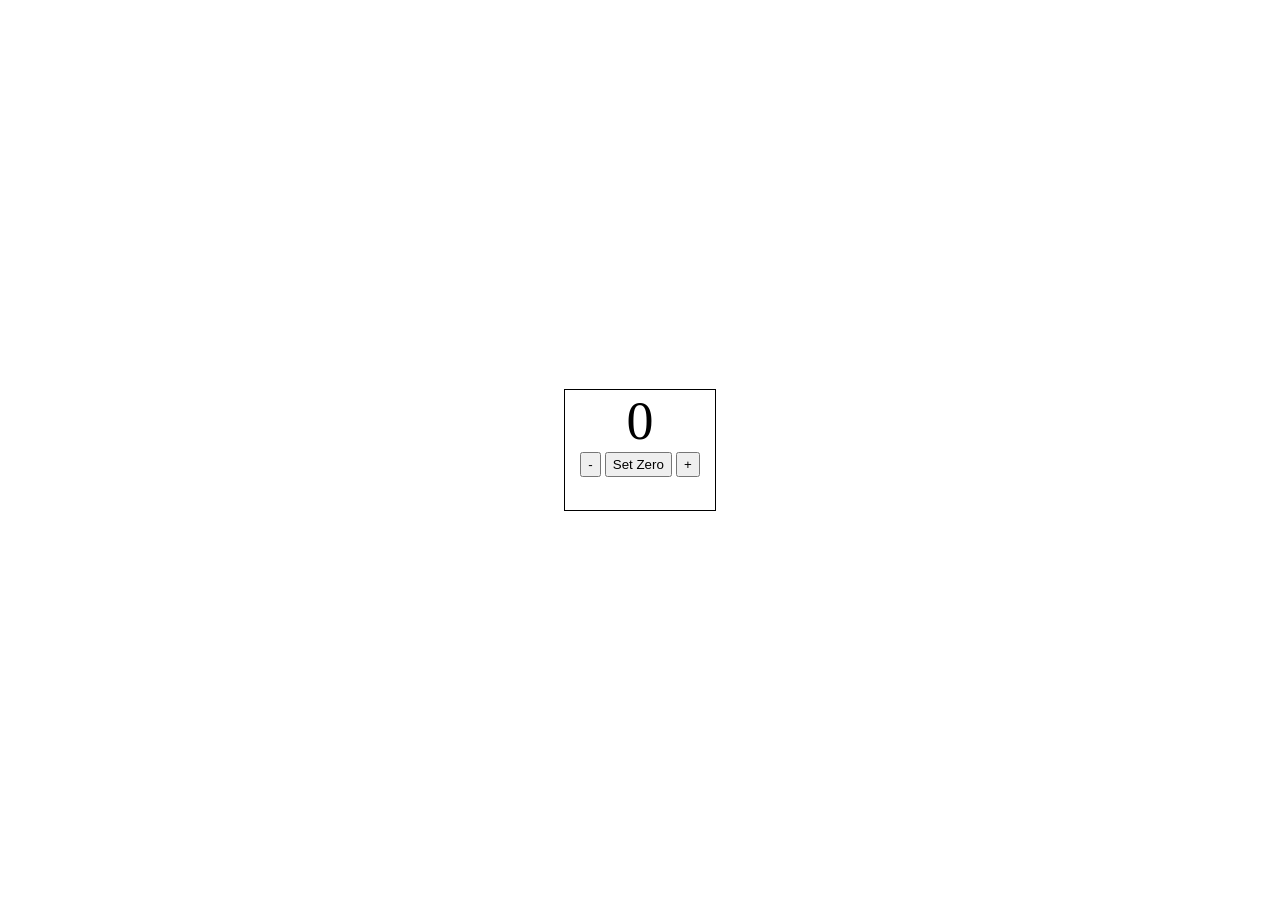
<file: JavaScript/Show Hide Div/Counter/counter.html>
<!DOCTYPE html>
<html lang="en">
<head>
    <meta charset="UTF-8">
    <meta http-equiv="X-UA-Compatible" content="IE=edge">
    <meta name="viewport" content="width=device-width, initial-scale=1.0">
    <link rel="stylesheet" href="counter.css">
    <title>MATH</title>
</head>
<body>
    <div class="container">
        <span id="number">0</span>
        <div class="button">
            <button id="decButton"> -</button>
            <button id="zeroButton">Set Zero</button>
        <button id="incButton"> +</button>
    </div>
        <!-- <button id="randomButton">Random</button> -->
    </div>
    <script src="counter.js"></script>
   
</body>
</html>
</file>
<file: JavaScript/Show Hide Div/Counter/counter.css>
*{
padding:0;
margin:0;
}
body{
    height: 100vh;
    display: flex;
    justify-content: center;
    align-items: center;
}
#number{
    font-size: 54px;
    margin-bottom: 10px;
}
.container{
    text-align:center;
    border: 1px solid black;
    width: 150px;
    height: 120px;
}
button{
    padding: 3px 6px;
}
</file>
